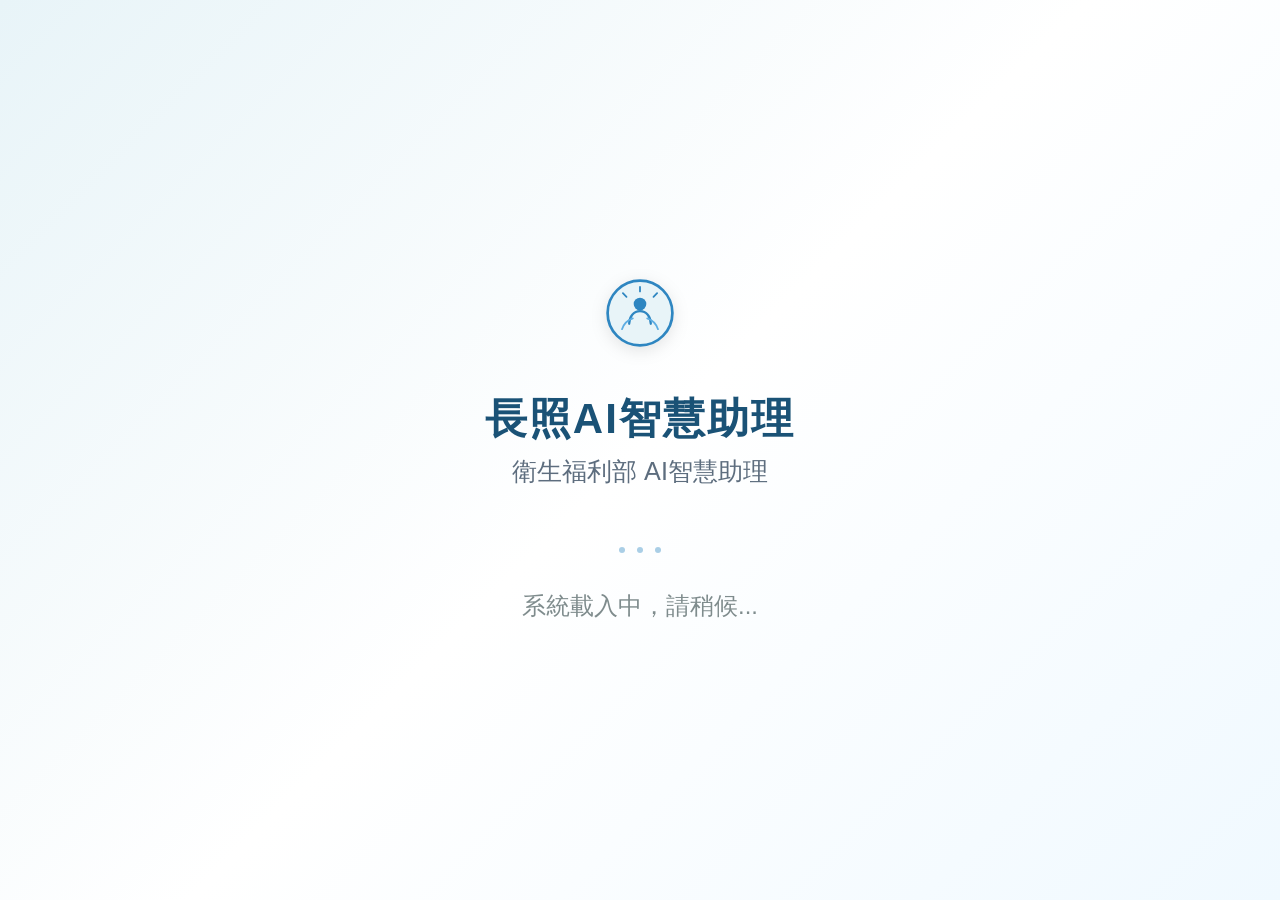
<file: loading-preview.html>
<!DOCTYPE html>
<html lang="zh-TW">
<head>
    <title>WebChat</title>
    <meta http-equiv="Content-Type" content="text/html; charset=UTF-8" />
    <meta name="viewport" content="width=device-width, initial-scale=1, user-scalable=0" />

    <!-- 原本的 CSS（從 HAR 提取） -->
    <link rel="stylesheet" type="text/css" href="./lib/Bootstrap/css/bootstrap.css" />
    <link rel="stylesheet" type="text/css" href="./styles/WebChat.css" />
    <link rel="stylesheet" type="text/css" href="./styles/Contact.css" />

    <!-- ★ 新增：Loading 樣式（獨立檔案，不改既有程式） -->
    <link rel="stylesheet" type="text/css" href="./styles/Loading.css" />
</head>

<body id="AI3-WebChat" class="I18Content">
    <div id="disConnectOverlay"></div>

    <!-- 原本就存在的 #loading（內容不動） -->
    <div id="loading">
        <div>
            <img src="./image/loading.gif">
            <br>
            <span> Loading... </span>
        </div>
    </div>

    <!-- 原本的頁面結構 -->
    <div id="LeftZone">
        <div id="left-header" class="navbar container flexAlignCenter bg-color" draggable="true">
            <div class="col-xs-8 col-md-9 flexAlignCenter" id="header-info-div" style="padding-right:0">
                <div id="logo" class="chat-logo" style="display: none;">
                    <img id="logoImage" alt="logo" src="./image/logo.png">
                </div>
                <h1 class="navbar-brand font-color"><span id="nvbarTitle">長照AI智慧助理</span></h1>
            </div>
            <div class="flexAlignCenter" id="header-btn-div">
                <div id="ExitButton" tabindex="0" title="關閉" class="leave-chat icon-color"></div>
            </div>
        </div>

        <div id="ChatZone-Container">
            <div id="ChatZone">
                <!-- HeyGen 虛擬人區域 -->
                <div id="LeftZone-HeyGen-Half" class="heygen-zone heygen-half-mode" style="display:flex; justify-content:center; align-items:center; background:#1a1a2e; min-height:300px;">
                    <div style="text-align:center; color:#fff;">
                        <div style="width:120px; height:120px; border-radius:50%; background:radial-gradient(circle,#5dade2,#2e86c1); margin:0 auto 1rem; display:flex; justify-content:center; align-items:center; font-size:3rem; animation: avatarPulse 2s infinite ease-in-out;">���</div>
                        <p style="color:#aed6f1;">虛擬人已連線</p>
                    </div>
                </div>
                <div id="MessageList" style="min-height: 200px; padding: 16px;">
                    <div class="message" style="background:#f0f0f0; border-radius:12px; padding:12px; margin:8px 0; max-width:80%;">
                        您好！我是長照AI智慧助理，請問有什麼可以幫您的嗎？
                    </div>
                </div>
            </div>
        </div>

        <div id="EditorZone" class="EditorZone bg-color" style="padding:8px;">
            <textarea id="Editor" type="text" placeholder="請輸入訊息..." style="width:100%; border:1px solid #ddd; border-radius:8px; padding:8px; resize:none; height:40px;"></textarea>
        </div>
    </div>

    <!-- ★ 新增：Loading.js（獨立檔案，替換 #loading 內容） -->
    <script src="./lib/jquery.min.js"></script>
    <script src="./common/Loading.js"></script>

    <!-- 模擬原本 WebChat.js 初始化完成後移除 loading -->
    <script>
        // 模擬虛擬人載入完成（實際環境由 WebChat.js 呼叫 $("#loading").remove()）
        setTimeout(function () {
            var $loading = $("#loading");
            $loading.addClass("fade-out");
            setTimeout(function () {
                $loading.remove();
            }, 400);
        }, 8000);
    </script>

    <style>
        @keyframes avatarPulse {
            0%, 100% { transform: scale(1); }
            50% { transform: scale(1.05); }
        }
    </style>
</body>
</html>
</file>
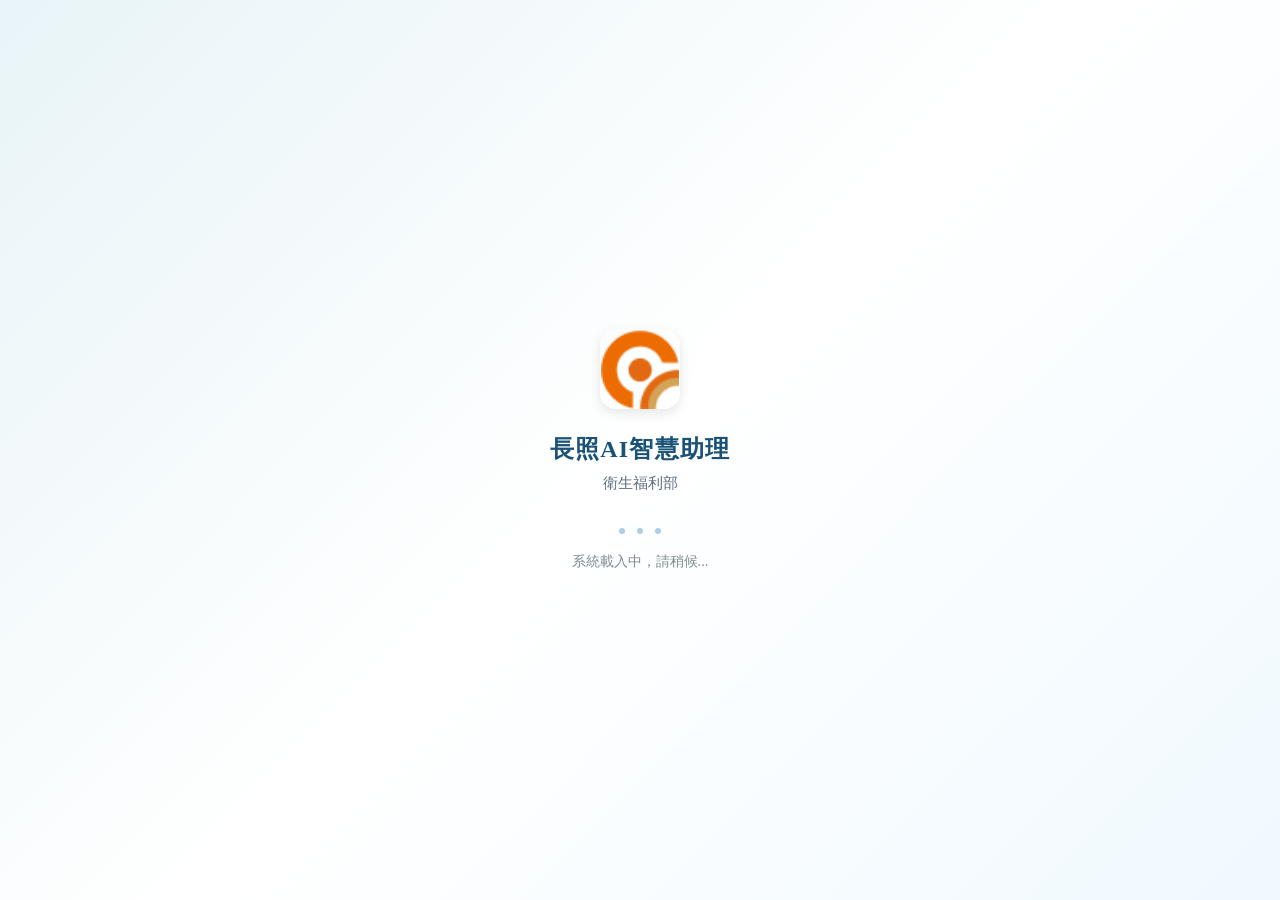
<file: loading-screen-patch.html>
<!--
  載入中招呼畫面 - 用來替換原本 index.html 中的 #loading 區塊

  【修改說明】
  1. 將原本的 <div id="loading"> 區塊替換為以下內容
  2. 將對應的 CSS 樣式加入 <head> 的 <style> 區段

  原本的程式碼 (刪除):
  ─────────────────────────────
  <div id="loading">
      <div>
          <img src="./image/loading.gif">
          <br>
          <span> Loading... </span>
      </div>
  </div>
  ─────────────────────────────
-->

<!-- ============ 步驟 1: 替換 HTML (放在 <body> 最前面，disConnectOverlay 之後) ============ -->

<div id="loading">
    <div class="loading-content">
        <div class="loading-logo">
            <img id="loadingLogoImage" src="./image/logo.png" alt="長照AI助理" onerror="this.style.display='none'">
        </div>
        <h2 class="loading-title">長照AI智慧助理</h2>
        <p class="loading-subtitle">衛生福利部</p>
        <div class="loading-spinner">
            <div class="spinner-dot"></div>
            <div class="spinner-dot"></div>
            <div class="spinner-dot"></div>
        </div>
        <p class="loading-text">系統載入中，請稍候...</p>
    </div>
</div>


<!-- ============ 步驟 2: 將以下 CSS 加入 <head> 的 <style> 區段 (取代原本的 #loading 樣式) ============ -->

<style>
/* ─── 載入招呼畫面 ─── */
#loading {
    display: flex;
    justify-content: center;
    align-items: center;
    width: 100%;
    height: 100%;
    z-index: 9999;
    position: absolute;
    top: 0;
    left: 0;
    background: linear-gradient(135deg, #e8f4f8 0%, #ffffff 50%, #f0f9ff 100%);
    animation: loadingFadeIn 0.3s ease-out;
}

@keyframes loadingFadeIn {
    from { opacity: 0; }
    to { opacity: 1; }
}

#loading .loading-content {
    text-align: center;
    padding: 2rem;
}

#loading .loading-logo {
    margin-bottom: 1.5rem;
}

#loading .loading-logo img {
    width: 80px;
    height: 80px;
    object-fit: contain;
    border-radius: 16px;
    box-shadow: 0 4px 12px rgba(0, 0, 0, 0.1);
}

#loading .loading-title {
    font-size: 1.5rem;
    font-weight: 700;
    color: #1a5276;
    margin: 0 0 0.5rem 0;
    letter-spacing: 0.05em;
}

#loading .loading-subtitle {
    font-size: 0.95rem;
    color: #5d6d7e;
    margin: 0 0 2rem 0;
}

#loading .loading-spinner {
    display: flex;
    justify-content: center;
    gap: 8px;
    margin-bottom: 1rem;
}

#loading .spinner-dot {
    width: 10px;
    height: 10px;
    border-radius: 50%;
    background-color: #2e86c1;
    animation: dotBounce 1.4s infinite ease-in-out both;
}

#loading .spinner-dot:nth-child(1) {
    animation-delay: -0.32s;
}

#loading .spinner-dot:nth-child(2) {
    animation-delay: -0.16s;
}

#loading .spinner-dot:nth-child(3) {
    animation-delay: 0s;
}

@keyframes dotBounce {
    0%, 80%, 100% {
        transform: scale(0.6);
        opacity: 0.4;
    }
    40% {
        transform: scale(1);
        opacity: 1;
    }
}

#loading .loading-text {
    font-size: 0.9rem;
    color: #7f8c8d;
    margin: 0;
}

/* 載入畫面淡出動畫（由 JS 觸發） */
#loading.fade-out {
    animation: loadingFadeOut 0.4s ease-in forwards;
}

@keyframes loadingFadeOut {
    from { opacity: 1; }
    to { opacity: 0; }
}
</style>


<!-- ============ 步驟 3 (可選): 改善移除 loading 的方式，加入淡出效果 ============ -->
<!--
  在原本呼叫 $("#loading").remove() 的地方，改為：

  var $loading = $("#loading");
  $loading.addClass("fade-out");
  setTimeout(function() { $loading.remove(); }, 400);

  這樣載入完成時會有平滑的淡出效果，而非突然消失。
-->
</file>
<file: styles/WebChat.css>
﻿* {
    box-sizing: border-box;
    -moz-box-sizing: border-box;
}

[unselectable="on"] {
    user-select: none;
    -moz-user-select: none;
    -ms-user-select: none;
    -webkit-user-select: none;
}

[contenteditable="true"]:empty:before {
    content: attr(placeholder);
    color: #999999;
    /* For Firefox */
    display: block;
}

[contenteditable="true"]:focus:before {
    content: "";
}

html {
    width: 100%;
    height: 100%;
    font-size: 1.75rem;
    line-height: 18px;
}

body {
    font-family: "Microsoft JhengHei", "微軟正黑體", sans-serif !important;
    overflow: hidden;
    background-color: #fff;
    width: 100%;
    height: 100%;
    margin: 0px;
}

.Link {
    color: #808080;
    text-decoration: none;
    font-family: 微軟正黑體, 微軟雅黑;
}

.Link[href] {
    color: #2080e0;
}

label[action] {
    color: #2080e0;
    cursor: pointer;
    text-decoration: underline;
    display: initial;
}

.link-text {
    color: #23527c;
}

ol {
    padding: 0px;
}

li span {
    margin-left: 15px;
}

area {
    outline: none;
}

button {
    outline: none;
    padding: 0px;
}

#TopZone {
    position: absolute;
    left: 0px;
    width: 100%;
    top: 0px;
    height: 40px;
    background-color: #ffffff;
}

.container {
    width: auto !important;
}

#LeftZone {
    position: absolute;
    left: 0px;
    right: 0px;
    top: 0px;
    bottom: 0px;
    /* background-color	: #FFFFFF; */
}
#RightZone {
    position: absolute;
    width: 335px;
    top: 0px;
    bottom: 0px;
    right: 0px;
}

#icn_balloon {
    background: url([data-uri]) no-repeat 0 6px;
    display: inline-block;
    height: 100%;
    width: 33px;
    margin: 0 8px 0 10px;
    position: absolute;
}

#Title {
    background-repeat: no-repeat;
    background-position: 0px 11px;
    color: #000000;
    font-family: 微軟正黑體;
    font-size: 0.857142rem;
    font-weight: bold;
    height: 40px;
    line-height: 40px;
    position: absolute;
    left: 50px;
}

.TopButtonZone {
    position: absolute;
    height: 23px;
    right: 16px;
    top: 8px;
}

.TopButton {
    border: 2px solid #009d42;
    border-radius: 12px;
    height: 23px;
    min-width: 23px;
    line-height: 19px;
    color: #009d42;
    text-align: center;
    font-weight: bold;
    font-family: Verdana;
    margin-left: 10px;
    cursor: default;
    float: right;
}

.TopButton:hover {
    background-color: #009d42;
    color: #ffffff;
}

#header-btn-div {
    padding-left: 0;
    padding-right: 0;
    justify-content: flex-end;
    position: absolute;
    right: 0px;
}

#header-user-avatar {
    cursor: pointer;
    width: 28px;
    height: 28px;
    border-radius: 50%;
    display: none;
}

#HintZone {
    background-color: #e0e0e0;
    padding: 16px 50px 16px 16px;
}

#HintClose {
    position: absolute;
    top: 16px;
    right: 16px;
    width: 16px;
    height: 16px;
    font-family: Arial;
    font-size: 1rem;
    line-height: 16px;
    cursor: default;
}

#HintClose:hover {
    color: #89cb23;
}

#ChatZone {
    position: absolute;
    width: 100%;
    top: 40px;
    bottom: 0px;
}

#MessageList {
    background-color: white;
    /*	border-bottom		: 1px solid #DCDEE4; */
    position: absolute;
    top: 301px;
    z-index: 2;
    bottom: 50px;
    border-radius: 15px 15px 0px 0px;
    border-top: 30px solid #ffffff;
    width: 100%;
    overflow: auto;
    overflow-x: hidden;
    padding: 6px 10px;
    -webkit-overflow-scrolling: touch;
}

/* 可拖曳調整 bar */
#ResizeBar {
    position: absolute;
    top: 302px;
    left: 0;
    right: 0;
    height: 10px;
    cursor: ns-resize;
    z-index: 1000;
    display: flex;
    justify-content: center;
    align-items: center;
    /* 增加觸摸區域 */
    padding: 5px 0;
    cursor: grab;
}

.resize-handle {
    width: 40px;
    height: 4px;
    background-color: #ccc;
    border-radius: 2px;
    transition: background-color 0.2s ease;
    /* 添加陰影效果 */
    box-shadow: 0 1px 3px rgba(0,0,0,0.2);
}

#ResizeBar:active .resize-handle,
#ResizeBar.dragging .resize-handle {
    background-color: #666;
}

/* 拖曳時防止文字選取 */
.user-select-none {
    user-select: none;
    -moz-user-select: none;
    -webkit-user-select: none;
    -ms-user-select: none;
}

/* 隱藏 video 控制條 */
#heygen-video {
    /* 強制隱藏所有瀏覽器原生控制條 */
    -webkit-appearance: none;
    -moz-appearance: none;
    appearance: none;
}

#heygen-video::-webkit-media-controls {
    display: none !important;
}

#heygen-video::-webkit-media-controls-panel {
    display: none !important;
}

#heygen-video::-webkit-media-controls-play-button {
    display: none !important;
}

#heygen-video::-webkit-media-controls-start-playback-button {
    display: none !important;
}

#heygen-video::-webkit-media-controls-timeline {
    display: none !important;
}

#heygen-video::-webkit-media-controls-current-time-display {
    display: none !important;
}

#heygen-video::-webkit-media-controls-time-remaining-display {
    display: none !important;
}

#heygen-video::-webkit-media-controls-mute-button {
    display: none !important;
}

#heygen-video::-webkit-media-controls-volume-slider {
    display: none !important;
}

#heygen-video::-webkit-media-controls-fullscreen-button {
    display: none !important;
}

#heygen-video::-webkit-media-controls-toggle-closed-captions-button {
    display: none !important;
}

/* Firefox 控制條隱藏 */
#heygen-video::-moz-media-controls {
    display: none !important;
}



/* 監聽狀態的脈衝動畫 */
@keyframes pulse-listening {
    0% { 
        background: rgba(76, 175, 80, 0.8);
        transform: scale(1);
    }
    50% { 
        background: rgba(76, 175, 80, 1);
        transform: scale(1.05);
    }
    100% { 
        background: rgba(76, 175, 80, 0.8);
        transform: scale(1);
    }
}

/* HeyGen 容器樣式 */
#LeftZone-HeyGen-Full {
    position: absolute;
    top: 45px;
    left: 0;
    bottom: 0;
    left: 0;
    width: 100%;
    z-index: 10;
    background: #f5f5f5;
}
/* HeyGen 容器樣式 */
#LeftZone-HeyGen-Half {
    position: relative;
    width: 100%;
    height: 70%;
    z-index: 1;
}

#ChatZone-Container {
    position: absolute;
    top: 0;
    bottom: 0;
    left: 0;
    right: 0;
    margin: 0px 16px 16px 16px;
}

#Editor {
    height: 100%;
    width: 100%;
    flex: auto;
    display: inline-block;
    outline: none;
    text-indent: 5px;
    padding: 16px 0px 16px 16px ;
    border: none;
    resize: none;   
    border-radius: inherit; 
}

.EditorZone {
    position: absolute;
    width: 100%;
    height: 125px;
    bottom: 0px;
    z-index: 2;
    display: flex;
    justify-content: space-around;
    align-items: center;
    border-radius: 0px 0px 8px 8px;
}
#disConnectOverlay {
    display: none;
    position: absolute;
    width: 100%;
    height: 100%;
    bottom: 0px;
    background: rgba(255, 255, 255, 0.5);
    z-index: 1100; 
}

.LeftButtonZone {
    position: absolute;
}

.RightButtonZone {
    position: absolute;
    right: 0px;
}

.LeftButtonZone>div {
    float: left;
    margin-left: 10px;
}

.RightButtonZone>div {
    float: right;
    margin-right: 10px;
}

.Button {
    border: 0px solid #cfcfcf;
    background-image: linear-gradient(top, #fdfdfd, #e2e2e2);
    background-image: -ms-linear-gradient(top, #fdfdfd, #e2e2e2);
    background-image: -moz-linear-gradient(top, #fdfdfd, #e2e2e2);
    background-image: -webkit-linear-gradient(top, #fdfdfd, #e2e2e2);
    height: 28px;
    line-height: 26px;
    border-radius: 3px;
    text-align: center;
    vertical-align: top;
    cursor: default;
    padding-right: 27px;
    display: inline-block;
}

.IconButton {
    display: inline-block;
    height: 22px;
    width: 22px;
    margin-top: 0px;
    vertical-align: middle;
    cursor: pointer;
    -webkit-mask-size: cover;
    margin-left: 0px;
}

.IconButton>div {
    width: 100%;
    height: 100%;
    background-repeat: no-repeat;
    background-position: center center;
}

.ButtonDisabled>div {
    opacity: 0.5;
}

.button-col {
    display: flex;
    flex-direction: column;
    height: 100%;
    justify-content: end;
    padding: 0px 16px 16px 0px;
    gap: 10px;
  }
.SendButtonDisabled {
    background: #cacaca !important;
    border: 2px solid #cacaca !important;
    cursor: default !important;
}

#SendButton {
    /* margin-left: 5px; */
}

.Button:hover {
    background-image: linear-gradient(top, #f9f9f9, #eeeeee);
    background-image: -ms-linear-gradient(top, #f9f9f9, #eeeeee);
    background-image: -moz-linear-gradient(top, #f9f9f9, #eeeeee);
    background-image: -webkit-linear-gradient(top, #f9f9f9, #eeeeee);
    cursor: pointer;
}

.Button:active {
    background-image: linear-gradient(top, #e2e2e2, #fdfdfd);
    background-image: -ms-linear-gradient(top, #e2e2e2, #fdfdfd);
    background-image: -moz-linear-gradient(top, #e2e2e2, #fdfdfd);
    background-image: -webkit-linear-gradient(top, #e2e2e2, #fdfdfd);
}

.ButtonDisabled {
    background-image: none !important;
    cursor: default !important;
    display: none !important;
}

.ChatSystemMessage {
    width: 100%;
    text-align: center;
    color: #999999;
    margin: 5px 0px;
    font-size: 0.4642857rem;
    word-break: break-all;
}

/*-- Chat AD Message --*/

.ActivityMessage {
    text-align: center;
    margin: 5px auto;
    background-color: #fff4e8;
    border: 1px solid #ffd0c0;
    border-radius: 6px;
    padding: 6px;
}

.ActivityMessage img {
    width: 100%;
    border: 1px solid #ffe8d8;
}

.TextActivityMessage {
    width: 100%;
    margin: 0px auto;
    text-align: center;
}

.TextActivityMessage img {
    width: 100%;
}

.ActivityMessage div,
.TextActivityMessage div {
    text-align: center;
}

.Advertisement {
    width: 100%;
    margin: 0px auto;
    text-align: center;
}

.Advertisement img {
    /* max-height: calc(100vh - 75vh); */
    max-width: 95%;
}

.Advertisement div {
    text-align: center;
}

/*-- Normal Chat Message --*/

.ChatMessage {
    position: relative;
    width: 100%;
    display: inline-block;
    margin: 15px 0px;
    animation: appendMessage 0.5s alternate;
}

.ChatMessageLeft {
    padding-left: 0px;
    display: grid;
    gap: 6px;
    width: fit-content;
}

.ChatMessageRight {
    display: flex;
    flex-direction: row-reverse;
    gap: 6px;
    padding: 0px 0px 0px 15px;
    text-align: right;
}

.ChatMessageContent {
    text-align: left;
}

.ChatMessageAvatar {
    display: none;
    background-color: #ffffff;
    position: absolute;
    top: 0px;
    width: 42px;
    height: 42px;
    border: 1px solid #d0d0d0;
    border-radius: 21px;
    background-repeat: no-repeat;
    background-position: center center;
}

/*大頭貼*/
.ChatMessageAvatar img {
    width: 42px;
    height: 42px;
    background-size: cover;
    border-radius: 60px;
    box-shadow: 0 1px 2px 1px rgba(220, 220, 220, 1);
}

.ChatMessageLeft .ChatMessageAvatar {
    left: 0px;
}

.ChatMessageRight .ChatMessageAvatar {
    right: 0px;
}

.ChatMessageAvatarRobot {
    background-image: url(../image/qbichat.gif);
    background-size: contain;
}

/*-- ChatMessageContent --*/

.Inputing {
    display: flex !important;
    justify-content: flex-start;
    align-items: center;
}
.StatusMessage {
    color: #4a4a4a; /* 偏深灰色 */
    overflow: hidden;
    font-weight: bold;
    position: relative;
    width: 100%;
    display: inline-block;
    margin: 5px 0px;
    left: 15px;
    bottom: -15px;
    letter-spacing: 1px;
}
.StatusMessage span {
    display: inline-block;
    animation: shine 0.9s infinite;
    color: #4a4a4a;
    font-weight: bold;
}

@keyframes shine {
    0%, 100% {
        color: #4a4a4a;
        text-shadow: none;
    }
    50% {
        color: #bdbdbd;
        text-shadow: 0 0 8px rgba(255, 255, 255, 0.6);
    }
}




.wave span {
    display: inline-block;
    font-size: 1em;
    font-family: "Apple Color Emoji", "Segoe UI Emoji", "Noto Color Emoji", sans-serif;
}

.wave .wave-content {
    animation: wave 1s ease-in-out infinite;
    animation-delay: calc(0.1s * var(--wave-item));
}

@keyframes wave {
    0% {
        transform: translateY(0);
    }

    20% {
        transform: translateY(-10px);
    }

    50%,
    100% {
        transform: translateY(8px);
    }
}

.ChatMessageContent {
    border-radius: 6px;
    display: inline-block;
}

.ChatMessageLeft .ChatMessageContent {
    border-radius: 0 10px 10px 10px;
    box-shadow: 0 0 4px 0 rgba(0, 0, 0, 0.25);
    border: 1px solid #f1f0f0;
    background-color: #f1f0f0;
}

.ChatMessageLeft .ChatMessageContent:hover {
    border: 1px solid #ececec;
    background-color: #ececec;
}

.ChatMessageRight .ChatMessageContent {
    border-radius: 10px 0 10px 10px;
    box-shadow: 0 0 4px 0 rgba(0, 0, 0, 0.35);
    border: 1px solid #67d5ff;
    background-color: #67d5ff;
    vertical-align: top;
}

.ChatMessageRight .ChatMessageContent:hover {
    border-radius: 10px 0 10px 10px;
    box-shadow: 0 0 4px 0 rgba(0, 0, 0, 0.35);
    border: 1px solid #7ddbff;
    background-color: #7ddbff;
    vertical-align: top;
}

/*-- ChatMessageTextContent --*/

.ChatMessageTextContent {
    padding: 5px;
    min-width: 20px;
    margin-top: 5px;
    text-align: left;
    word-wrap: break-word;
}

.ChatMessageTextContent a {
    word-wrap: break-word;
    cursor: pointer;
    word-break: break-all;
}

/*20160706 表情符號*/
.ChatMessageTextContent .emoji {
    max-width: 24px;
    max-height: 24px;
}

.ChatMessageIcon {
    display: none;
}

.ChatMessageFailed .ChatMessageIcon {
    background-image: url(../image/MessageSendFailed.png);
    display: inline-block;
    width: 16px;
    height: 16px;
    vertical-align: top;
    margin: 13px 6px 6px 0px;
    cursor: pointer;
}

.gptMessage {
    display: flex;
    flex-direction: column;
    width: 100%;
}

.ChatMessageTime {
    color: black;
    font-family: Verdana, Arial;
    font-size: 0.428571rem;
    padding-top: 2px;
}
.ChatMessageRight .ChatMessageTime {
    display: flex;
    align-items: end;
}

.ChatMessageGptSatisBar {
    display: flex;
    flex-direction: row-reverse;
    grid-area: 2 / 1;
    padding: 0 5px;
    gap: 10px;
}

.ChatMessageGptSatisDislike {
    background-image: url(../image/01/ChatMessageGptSatisDislike.svg);
    float: right;
}

.ChatMessageGptSatisOK {
    background-image: url(../image/01/ChatMessageGptSatisOK.svg);
    float: right;
}

.ChatMessageGptSatisLike {
    background-image: url(../image/01/ChatMessageGptSatisLike.svg);
    float: right;
}

.clicked {
    font-size: 0.628571rem;
}

.ChatMessageGptSatisDislike_clicked {
    background-image: url(../image/01/ChatMessageGptSatisDislike_clicked.svg);
    float: right;
}

.ChatMessageGptSatisOK_clicked {
    background-image: url(../image/01/ChatMessageGptSatisOK_clicked.svg);
    float: right;
}

.ChatMessageGptSatisLike_clicked {
    background-image: url(../image/01/ChatMessageGptSatisLike_clicked.svg);
    float: right;
}

.ChatMessageLink {
    color: #0050a0;
    cursor: pointer;
    text-decoration: underline;
}

/*-- ChatMessageFileContent --*/

.ChatMessageFileContent {
    width: 260px;
    line-height: 20px;
}

.ChatMessageFileContentTop {
    border-bottom: 1px solid #d3d3d3;
    position: relative;
    padding: 6px 6px 4px 50px;
}

.ChatMessageFileContentBottom {
    padding: 3px 10px;
    text-align: right;
}

.ChatMessageFileContentIcon {
    position: absolute;
    width: 32px;
    height: 32px;
    left: 10px;
    top: 9px;
    background-image: url(../image/FileTypeUnknown.png);
}

.ChatMessageFileContentIconExcel {
    background-image: url(../image/FileTypeExcel.png);
}

.ChatMessageFileContentIconExe {
    background-image: url(../image/FileTypeExe.png);
}

.ChatMessageFileContentIconImage {
    background-image: url(../image/FileTypeImage.png);
}

.ChatMessageFileContentIconPpt {
    background-image: url(../image/FileTypePpt.png);
}

.ChatMessageFileContentIconText {
    background-image: url(../image/FileTypeText.png);
}

.ChatMessageFileContentIconWord {
    background-image: url(../image/FileTypeWord.png);
}

.ChatMessageFileContentIconZip {
    background-image: url(../image/FileTypeZip.png);
}

.ChatMessageFileContentName {
    white-space: nowrap;
    overflow: hidden;
    text-overflow: ellipsis;
}

.ChatMessageFileContentInfo {
    color: #808080;
}

.ChatMessageFileContentStatus {
    padding-left: 16px;
}

/*-- ChatMessageImageContent --*/

.ChatMessageImageContent {
    line-height: 0px;
}

.ChatMessageImageContent img {
    border: 1px solid #eeeeee;
    max-width: 300px;
    border-radius: 10px;
    width: 100%;
}

.ChatMessageImageContentMask {
    width: 100%;
    height: 100%;
}

/*-- ChatMessageStickerContent --*/

.ChatMessageStickerContent {
    padding: 6px;
    line-height: 0px;
    max-width: 70%;
}

.ChatMessageStickerContent img {
    max-width: 80px;
    max-height: 80px;
}

.ChatMessageStickerContentMask {
    width: 100%;
    height: 100%;
}

/* for jQuery UI */

.ui-button {
    outline: none;
}

/* for dialogs */

.DialogContent {
    font-size: 0.5rem;
}

.DialogInfo {
    padding-bottom: 10px;
}

/*Ext Web*/
#ifExtWeb {
    width: 100%;
    height: 100%;
    border: 0px;
}

/*Ext P4 Web Page*/
#dvP4Page {
    background-color: white;
    display: none;
    top: 15%;
    bottom: 0px;
    right: 0px;
    margin: 2px;
    /* margin: 0px 0px 0px 0px; */
    padding: 2px;
    position: absolute;
    z-index: 1000;
    -webkit-box-shadow: 0 3px 9px rgba(0, 0, 0, 0.5);
    box-shadow: 0 3px 9px rgba(0, 0, 0, 0.5);
    border: 1px solid rgba(0, 0, 0, 0.2);
    border-radius: 1rem;
    width: 100%;
}

#ifP4Url {
    border: 0px;
    display: block;
    width: 100%;
    height: 92%;
    /*
    width: 98%;
    height: 95%;
    -webkit-transform: scale(0.25);
    */
    -webkit-transform-origin: 0 0;
    margin: 0 auto;
    border-radius: 1rem;
    margin-top: 1.7rem
}

#btnP4PageClose {
    color: black;
    cursor: pointer;
    width: 15px;
    height: 20px;
    top: 0.3rem;
    position: absolute;
    right: 1.5rem;
}

#btnP4PageClose img {
    width: 1rem;
}

#btnP4PageZoomIn {
    color: black;
    cursor: pointer;
    width: 15px;
    height: 20px;
    top: 0.5rem;
    position: absolute;
    right: 3rem;
}

#btnP4PageMinimum {
    color: black;
    cursor: pointer;
    width: 15px;
    height: 20px;
    top: 0.5rem;
    position: absolute;
    right: 3rem;
}

#btnP4PageZoomIn img {
    width: 1rem;
}

#btnP4PageMinimum img {
    width: 1rem;
}

/*bootstrap*/
.navbar {
    min-height: 40px !important;
    margin-bottom: 0px !important;
    height: 45px;
}

.navbar-brand {
    height: 40px !important;
    padding: 6px 5px !important;
    text-overflow: ellipsis;
    overflow: hidden;
    white-space: nowrap;
    /* width: 98%;
  max-width: 200px; */
}

.navbar-toggle {
    padding: 4px 7px !important;
}

@media (min-width: 800px) {
    .navbar-nav>li>a {
        padding-top: 10px !important;
        padding-bottom: 10px !important;
    }
}

@media (min-width: 768px) {
    .navbar-brand {
        margin-left: 5px !important;
        text-overflow: ellipsis;
        overflow: hidden;
        white-space: nowrap;
    }
}

.service_con_box {
    background-color: #f0f0f0;
    padding-top: 20px;
    padding-bottom: 10px;
    width: 100%;
}

.service_con_box {
    background-color: #f0f0f0;
    padding-top: 5px;
    padding-bottom: 5px;
    width: 100%;
}

.service_con_box02 {
    padding-top: 10px;
    padding-left: 30px !important;
    padding-right: 30px !important;
    padding-bottom: 10px;
    width: 100%;
}

.col-md-6 {
    width: 100% !important;
    height: 100% !important;
}

.service_list02 p {
    margin: 0px !important;
}

.step_box {
    width: 100%;
    margin-top: 5px;
    margin-bottom: 5px;
}

.step_line {
    width: 85%;
    margin-left: auto;
    margin-right: auto;
    bottom: 20px;
    height: 9px;
    border: 1px solid #e1e1e1;
    background-color: #ffffff;
}

.step_font_up_box {
    width: 85%;
    margin-left: auto;
    margin-right: auto;
}

/* joanne 2017-11-17 服請狀態*/
.step_font02 {
    width: auto;
    position: relative;
    float: left;
    margin-bottom: 15px;
    margin-top: 10px;
    left: 14%;
}

/* joanne 2017-11-17 服請狀態*/
.step_font04 {
    width: auto;
    position: relative;
    float: left;
    margin-bottom: 15px;
    margin-top: 10px;
    left: 36%;
}

/* joanne 2017-11-17 服請狀態*/
.step_font06 {
    width: auto;
    position: relative;
    float: right;
    margin-top: 10px;
    right: -9px;
}

.step_font_down_box {
    width: 85%;
    margin-left: auto;
    margin-right: auto;
}

/* joanne 2017-11-17 服請狀態*/
.step_font01 {
    width: auto;
    position: relative;
    float: left;
    margin-top: 5px;
    left: -13px;
}

/* joanne 2017-11-17 服請狀態*/
.step_font03 {
    width: auto;
    position: relative;
    float: left;
    margin-top: 5px;
    left: 18%;
}

/* joanne 2017-11-17 服請狀態*/
.step_font05 {
    width: auto;
    position: relative;
    float: left;
    margin-top: 5px;
    left: 37%;
}

.step_circle {
    width: 23px;
    height: 23px;
    border-radius: 60px;
    background-color: #ffffff;
    background-repeat: no-repeat;
    border: 3px solid #c5c5c5;
    top: -8px;
    position: relative;
    float: left;
}

/* joanne 2017-11-17 服請狀態*/
.step_circle01 {
    left: -2px;
}

.step_circle02 {
    left: 9%;
}

.step_circle03 {
    left: 19%;
}

.step_circle04 {
    left: 30%;
}

.step_circle05 {
    left: 41%;
}

.step_circle06 {
    float: right !important;
}

.step_line .active {
    background-color: #ec6941 !important;
    border: none !important;
}

.chat_pop_btn {
    right: 10px;
    bottom: 53px;
    width: 60px;
    height: 60px;
    background-color: #eacd3dcf;
    border-radius: 60px;
    position: absolute;
    cursor: pointer;
}

.chat_icon {
    width: 45px;
    height: 40px;
    margin-left: 9px;
    margin-top: 10px;
    display: inline-block;
    background-image: url(../image/IVR.png);
}

.closepannel {
    width: 20px;
    height: 20px;
    display: inline-block;
    background-color: #ffffff;
    float: right;
    cursor: pointer;
    z-index: 1000;
    background-size: contain;
}

.Satisfypannel {
    width: 14px;
    height: 14px;
    display: inline-block;
    float: right;
    background-repeat: no-repeat;
    cursor: pointer;
    z-index: 1000;
    background-size: contain;
}

.prev {
    display: inline-block;
    float: left;
    font-size: 0.642857rem;
    cursor: pointer;
}

.GenerateText{
    color:rgb(234, 107, 102);
    font-size: small;
}

.gPTWordingDiv{
    display: inline-block;
    width:100%;
}

.messagetitle{
    color:rgb(0, 99, 176);
}
.sourceBox{
    padding-top: 10px;
}

/* joanne 2018-01-09 swiper */
.swiper {
    /* max-width: 600px; */
    width: 100%;
    display: inherit;
}

.listSlide {
    border: 1px solid #d1d1d1 !important;
    border-radius: 10px;
    min-width: 47% !important;
    width: 240px !important;
}

.GptRelated {
    border: rgb(185, 205, 229) solid;
    background-color: rgb(255, 255, 255);
    color: rgb(35, 82, 124);
    border-radius: 8px;
    padding: 5px;
    text-align: left;
    word-wrap: break-word;
    display: inline-block;
    margin: 5px;
    cursor: pointer;
    border-width: thin;
    transition: background-color 0.1s;
}

.GptRelated:hover {
    background-color: rgb(187, 218, 255);
    -webkit-transition: background-color 100ms linear;
    -ms-transition: background-color 100ms linear;
    transition: background-color 100ms linear;
}

.swiper_ul {
    list-style: none;
    text-align: center;
    display: block;
    padding: 0px;
    margin: 0;
    border-top: 1px solid #d1d1d1;
}

.swiper_ul>.swiper_li:last-child {
    padding-bottom: 8px;
}

.swiper_ul>.swiper_li {
    background-color: #fff;
    display: block;
    height: auto;
    overflow: visible;
    padding: 7px;
    margin: 0;
    color: #365899;
    white-space: nowrap;
    overflow: hidden;
    text-overflow: ellipsis;
}

.swiper_ul>.swiper_li:last-child {
    border-radius: 0px 0px 10px 10px;
}

.swiper_ul>.swiper_li:hover {
    background-color: #d1d1d1;
    color: #365899;
    cursor: pointer;
}

.swiper_img {
    position: relative;
    min-height: 80px;
}

.swiper_img img {
    width: 100%;
    border-radius: 3px;
    height: auto;
    display: block;
    border-radius: 10px 10px 0px 0px;
}

.swiper_title {
    height: auto;
    position: relative;
    padding: 2px 8px 5px 8px;
    word-break: break-word;
}

.swiper-button-next {
    background-repeat: no-repeat;
    background-size: 100% auto;
    background-position: center;
}

.swiper-button-next::after {
    display: none;
}

.swiper-button-prev {
    background-repeat: no-repeat;
    background-size: 100% auto;
    background-position: center;
}

.swiper-button-prev::after {
    display: none;
}

.swiper-button-disabled {
    display: none;
}

.richMenuButton {
    display: inline-block;
    text-align: center;
    position: absolute;
    padding: 8px;
    border: none;
    width: 100%;
    cursor: pointer;
    left: 0;
    z-index: -1;
}

.richMenuButton.menu-open:after {
    position: absolute;
    top: 50%;
    margin-left: 0.3rem;
    margin-top: -0.42rem;
    content: "";
    display: inline-block;
    width: 0;
    height: 0;
    border: 0.3rem solid transparent;
    /* 修復 RichMenu 收合鍵樣式不一致問題 */
    border-bottom-color: inherit;
}

.richMenuButton.menu-close:after {
    position: absolute;
    top: 50%;
    margin-left: 0.3rem;
    margin-top: -0.12rem;
    content: "";
    display: inline-block;
    width: 0;
    height: 0;
    border: 0.3rem solid transparent;
    /* 修復 RichMenu 收合鍵樣式不一致問題 */
    border-top-color: inherit;
}
.LanguageMenuButton {
    position: absolute;
}

.LanguageMenuButton.menu-close:after {
    position: absolute;
    top: 8px;
    left:23px;
    content: "";
    width: 0;
    height: 0;
    border: 0.16rem solid transparent;
    /* 修復 RichMenu 收合鍵樣式不一致問題 */
    border-top-color: inherit;
}

#RestartChatButton {
    color: white;
    text-align: center;
    padding: 14px;
    cursor: pointer;
}

.RichMenuPannel {
    position: absolute;
    bottom: 45px;
    display: none;
    z-index: 2;
}

.RichMenuZone {
    position: absolute;
    width: 100%;
    height: 50px;
    padding: 5px;
    bottom: 0px;
    z-index: 2;
}

.cardsTitle {
    font-weight: bold;
    padding: 5px 8px;
    word-wrap: break-word;
}

.videoIframe {
    max-width: 300px;
    width: 300px;
    border-radius: 10px;
}

.divCenter {
    display: flex;
    justify-content: center;
    margin: 10px 0;
}

.cardsSlide {
    border: 1px solid #d1d1d1 !important;
    border-radius: 10px;
    width: 240px !important;
}

.cardImage {
    border-radius: 10px 10px 0px 0px;
    height: 160px;
    width: 238px;
}

#webmakecallbtn {
    font-size: 0.8214285rem;
    color: #337ab7;
    cursor: pointer;
}

#webmakecallbtn:active {
    font-size: 0.75rem;
}

.webcallbox {
    background-color: #fcfcfc;
    position: relative;
    z-index: 999;
    height: 50px;
    box-shadow: rgba(206, 206, 206, 1) 2px 2px 10px;
}

.webcallAi3icon {
    position: relative;
    float: left;
    top: 10px;
}

.webcallAi3icon img {
    height: 32px;
}

.webcallagentName {
    display: inline-block;
    margin-top: 13px;
    margin-left: 13px;
    font-size: 0.6428571rem;
    font-weight: bold;
}

.webcallphone {
    background-color: white;
    height: 50px;
    width: 60px;
    float: right;
    margin-right: -15px;
}

.webcallTime {
    display: inline-block;
    margin-left: 13px;
}

.webcallCancelPhone {
    font-size: 0.8571428rem;
    padding-left: 2px;
    padding-top: 4px;
    color: white;
}

/* 留言確認框 */
.leaveMessageBox {
    background-color: white;
    border: 1px solid #f4f4f4;
    border-radius: 5px;
    min-width: 150px;
    max-width: 250px;
}

.MessageBox {
    gap: 0;
    grid-area: 1 / 1;
    padding: 4px;
    box-sizing: border-box;
}

.ChatMessageLeft .NewChatMessageTime {
    display: flex;
    align-items: end;
    grid-area: 1 / 2;
    color: var(--FONT-normal, #000);
    font-family: "SF Pro";
    font-size: 12px;
    font-style: normal;
    font-weight: 400;
    line-height: 15px; /* 125% */
}
.ChatMessageLeft:has(.swiper-wrapper) .NewChatMessageTime {
    grid-area: unset;
    justify-content: end;
    padding-right: 11px;
}
.ChatMessageRight .NewChatMessageTime {
    display: flex;
    align-items: end;
    color: var(--FONT-normal, #000);
    /* Text Font/B5.1_12 */
    font-family: "SF Pro";
    font-size: 12px;
    font-style: normal;
    font-weight: 400;
    line-height: 15px; /* 125% */
}

.leaveMessageBox .wording {
    padding: 12px 10px;
    border-bottom: 1px solid #f4f4f4;
}

.btnzone {
    color: #365899;
}

.btn.true {
    width: 50%;
    float: left;
}

.btn.false {
    width: 50%;
}

.btn.leave {
    width: 100%;
    float: left;
}

#ButtonZone {
    display: none;
    /* display: inline-block; */
    padding-right: 5px;
}

/* p4 */
#close-P4modal-btn {
    color: #000 !important;
    margin-top: -10px !important;
}

#ToolZone {
    background: white;
    z-index: 1;
    position: absolute;
    bottom: 125px;
    width: 100%;
    overflow-y: auto;
    overflow-x: hidden;
    min-height: 38px;
    max-height: 85px;
}

.chat-logo {
    width: 30px;
    height: auto;
}

#reply {
    width: 100%;
    height: 200px;
    color: #727272;
    border-top: 1px solid #9cb4b6;
    position: absolute;
    bottom: 0px;
    padding: 10px 65px 0px 10px;
}

#reply .txt {
    width: 100%;
}

#LoginButton {
    width: 15px;
    height: 20px;
    cursor: pointer;
}

.leave-chat {
    width: 15px;
    height: 20px;
    cursor: pointer;
    background-size: contain;
}

.leave-chat:hover {
    width: 15px;
    height: 20px;
    cursor: pointer;
    background-size: contain;
}

.dropdown-menu .divider {
    height: 1.1px;
    /* IE 使用 1px 會異常*/
    margin: 9px 0;
    overflow: hidden;
}

img.clickImg {
    cursor: pointer;
}

#dropdown-menu {
    animation: fadeIn 1s;
}

@keyframes fadeIn {
    0% {
        opacity: 0;
    }

    100% {
        opacity: 1;
    }
}
#signModalBody .w94{
    width: 94%;
}

#dropdown-menu>li>span {
    position: relative;
    display: block;
    padding: 0px 15px;
    cursor: pointer;
}
[lang="en_us"] #dropdown-menu>li>span {
    padding: 0px 9px;
}

#fontsize-dropdown-menu {
    animation: fadeIn 1s;
}
#fontsize-dropdown-menu>li>span {
    position: relative;
    display: block;
    padding: 0px 15px;
    cursor: pointer;
}
.fontsize-dropdown-menu .divider {
    height: 1.1px;
    /* IE 使用 1px 會異常*/
    margin: 9px 0;
    overflow: hidden;
}

.language-container{
    min-width: 120px;
    left: 20%;
    right: 0px;
}
#language-dropdown-menu {
    animation: fadeIn 1s;
}
#language-dropdown-menu>li>span {
    position: relative;
    display: block;
    padding: 0px 15px;
    cursor: pointer;
}
.language-dropdown-menu .divider {
    height: 1.1px;
    /* IE 使用 1px 會異常*/
    margin: 9px 0;
    overflow: hidden;
}
#fontsize-container {
    display: flex !important;
    align-items: center !important;
}
.flexAlignCenter {
    display: flex !important;
    align-items: center !important;
}

.ChatMessageSenderName {
    font-weight: bold;
}

.Ellipsis {
    text-overflow: ellipsis;
    overflow: hidden;
    white-space: nowrap;
}

.click-word {
    color: #337ab7;
    cursor: pointer;
}

#logoImage {
    width: 30px;
}

@keyframes appendMessage {
    0% {
        bottom: -25px;
        opacity: 0;
    }

    100% {
        bottom: 0px;
        opacity: 1;
    }
}

#loading {
    display: flex;
    justify-content: center;
    align-items: center;
    width: 100%;
    height: 100%;
    z-index: 9999;
    position: absolute;
    background-color: azure;
}

#loading span {
    color: orange;
    font-size: 1.5rem;
    font-weight: bold;
}

/** 功能選單圖示 */
#hamburger-menu {
    width: 20px;
    height: 18px;
    cursor: pointer;
}

/** 字體大小按鈕 */
#fontsize-menu {
    width: 20px;
    height: 16px;
    cursor: pointer;
    background: url(../image/01/fontSizeHelf.svg) no-repeat center center;
    background-size: contain;
}

#fontsize-menu:hover {
    background: url(../image/01/fontSizeHelf-hover.svg) no-repeat center center;
    background-size: contain;
}
/** 多語系按鈕 */
#language-menu {
    width: 21px;
    height: 20px;
    margin-bottom: 0px;
    margin-right:8px ;
    cursor: pointer;
    background-size: contain;
}

#header-btn-div div {
    margin-left: 0.5rem;
}

#ExitButton {
    margin-right: 0.3rem;
    z-index: 1101;
}

#left-header {
    /* margin-left: -15px; */
    padding-left: 0px;
    z-index: 2;
}

#otp-image {
    width: 4rem;
}

#HotTopicList {
    width: 100%;
    height: 100%;
    max-height: 10rem;
}

.divHorizontalCenter {
    display: flex;
    justify-content: center;
}

#openvidubtn {
    font-size: 0.8214285rem;
    color: #337ab7;
    cursor: pointer;
}

.fontsize-btn {
    font-size: 12px;
    display: inline-block;
    padding: 1px;
    padding-left: 2.5px;
    padding-right: 2.5px;
}

.fontsize-btn:hover {
    background-color: rgb(104, 200, 238);
}

.fontsize-active {
    background-color: rgb(104, 200, 238);
}

.card {
    position: relative;
    left: -10px;
    text-align: center;
}

.card-title-helf {
    margin-top: 0px;
    margin-bottom: 0px;
}

.card-title-full {
    display: inline;
    margin-top: 0px;
    margin-bottom: 0px;
}

.fontsize-menu-helf {
    margin-left: 0rem;
}
.language-menu-helf {
    cursor: pointer;
}
.WordBreakAll{
    word-break: break-all;
}

/** 語言選單圖示 */
#flag-icon-en {
    width: 24px;
    height: 24px;
    cursor: pointer;
  }
#flag-icon-tc {
    width: 24px;
    height: 24px;
    cursor: pointer;
}
#flag-icon-sc {
    width: 24px;
    height: 24px;
    cursor: pointer;
}
#flag-icon-jp {
    width: 24px;
    height: 24px;
    cursor: pointer;
}
#fontsize-menu-full {
    cursor: pointer;
    padding-right: 10px;
    font-size: 14.5px;
}
.flex{
    display: flex;
}
.flex-end{
    justify-content: flex-end;
}
.flex-start{
    justify-content: flex-start;
}

#i18n_zh_tw{
    display: none;
}
#i18n_en_us{
    display: none;
}
#i18n_ja_jp{
    display: none;
}
#i18n_zh_cn{
    display: none;
}

/* Streaming 訊息樣式 */
.streaming-message {
    background-color: #f8f9fa;
    border-left: 3px solid #007bff;
    padding: 10px 15px;
    margin: 5px 0;
    border-radius: 5px;
    font-family: inherit;
    line-height: 1.5;
    animation: streaming-pulse 2s infinite;
}

.streaming-text {
    background-color: #e9ecef;
    padding: 8px 12px;
    margin: 3px 0;
    border-radius: 4px;
    font-family: monospace;
    font-size: 0.9em;
    color: #495057;
}

.streaming-status {
    background-color: #fff3cd;
    border: 1px solid #ffeaa7;
    color: #856404;
    padding: 8px 12px;
    margin: 5px 0;
    border-radius: 4px;
    font-size: 0.9em;
    text-align: center;
}

/* Streaming 動畫效果 */
@keyframes streaming-pulse {
    0% {
        opacity: 1;
    }
    50% {
        opacity: 0.8;
    }
    100% {
        opacity: 1;
    }
}

/* 打字機效果 */
.streaming-message.typing {
    position: relative;
}

.streaming-message.typing::after {
    content: '|';
    animation: blink 1s infinite;
    font-weight: bold;
    color: #007bff;
}

@keyframes blink {
    0%, 50% {
        opacity: 1;
    }
    51%, 100% {
        opacity: 0;
    }
}

/* 響應式設計 */
@media (max-width: 768px) {
    /* HeyGen 相關響應式設計 - 手機版使用 Half 模式 */
    #ChatZone {
        right: unset !important;
        border: unset !important;
        border-radius: unset !important;
        box-shadow: unset !important;
        width: 100% !important;
    }
    
    #ChatZone-Container {
        margin: 0px !important;
    }
    
    #heygen-video {
        border-radius: unset !important;
    }
    
    #toggle-chatzone-btn {
        display: none !important;
    }
    
    #ResizeBar {
        display: flex !important;
    }
    
    #MessageList {
        /* 手機版 MessageList 樣式調整 */
        top: 301px
    }
    
    /* LeftZone-HeyGen 顯示控制 */
    #LeftZone-HeyGen-Half {
        display: flex !important;
    }
    
    #LeftZone-HeyGen-Full {
        display: none !important;
    }
    
    .streaming-message {
        padding: 8px 12px;
        font-size: 0.9em;
    }
    
    .streaming-text {
        padding: 6px 10px;
        font-size: 0.8em;
    }
    
    .streaming-status {
        padding: 6px 10px;
        font-size: 0.8em;
    }
}

/* 桌面版響應式設計 - 大螢幕使用 Full 模式 */
@media (min-width: 768px) {
    /* 非 iframe 模式的桌面版樣式 */
    body:not(.iframe-mode) #ChatZone {
        position: absolute;
        right: 0px !important;
        width: 30% !important;
        border-radius: 8px 8px 8px 8px !important;
        box-shadow: 1px 0 6px 0 rgba(0, 0, 0, 0.25) !important;
    }
    
    body:not(.iframe-mode) #ChatZone-Container {
        margin: 0px 16px 16px 16px !important;
    }
    
    body:not(.iframe-mode) #toggle-chatzone-btn {
        display: block !important;
    }
    
    body:not(.iframe-mode) #ResizeBar {
        display: none !important;
        border-radius: 10px;
    }
    
    body:not(.iframe-mode) #MessageList {
        top: 0px !important;
    }
    
    /* LeftZone-HeyGen 顯示控制 */
    body:not(.iframe-mode) #LeftZone-HeyGen-Full {
        display: block !important;
    }
    
    body:not(.iframe-mode) #LeftZone-HeyGen-Half {
        display: none !important;
    }
}

/* iframe 模式響應式設計 - 始終使用 Half 模式 */
.iframe-mode #ChatZone {
    right: unset !important;
    border: unset !important;
    border-radius: unset !important;
    box-shadow: unset !important;
    width: 100% !important;
}

.iframe-mode #ChatZone-Container {
    margin: 0px !important;
}

.iframe-mode #heygen-video {
    border-radius: unset !important;
}

.iframe-mode #toggle-chatzone-btn {
    display: none !important;
}

.iframe-mode #ResizeBar {
    display: flex !important;
}

.iframe-mode #LeftZone-HeyGen-Half {
    display: block !important;
}

.iframe-mode #LeftZone-HeyGen-Full {
    display: none !important;
}


@keyframes ai-loading-spin {
    0% { transform: rotate(0deg); }
    100% { transform: rotate(360deg); }
}
@keyframes ai-loading-dots {
    0%, 20% { opacity: 0; }
    50% { opacity: 1; }
    100% { opacity: 0; }
}

#ai-loading-overlay {
    position: absolute;
    width: 100%;
    height: 100%;
    background-color: rgb(245, 245, 245);
    box-shadow: rgba(0, 0, 0, 0.25) 1px 0px 6px 0px;
    display: none;
    flex-direction: column;
    justify-content: center;
    align-items: center;
    z-index: 9999;
    font-family: 'Microsoft JhengHei', sans-serif;
}
.overlay-content {
    width: 60px;
    height: 60px;
    border: 4px solid #f3f3f3;
    border-top: 4px solid #2196F3;
    border-radius: 50%;
    animation: ai-loading-spin 1s linear infinite;
    margin: 0 auto;
}
#heygen-controls {
    position: absolute;
    right: 0;
    padding: 10px;
    gap: 8px;
    z-index: 1000;
    display: flex;
    flex-direction: column;
    justify-content: space-between;
}
.heygen-control-top {
    display: flex;
    justify-content: end;
}
.heygen-control-bottom {
    display: flex;
    justify-content: center;
    gap: 8px;
}
.heygen-control-btn{
    width: 34px;
    border-radius: 40px;
    border: none;
    height: 34px;
}

.heygen-control-btn-mic{
    background-image: url(../image/mic-close.svg);
}
.heygen-control-btn-mic.active {
    background-image: url(../image/mic-open.svg);
}

.heygen-control-btn-voice{
    background-image: url(../image/voice-open.svg);
}
.heygen-control-btn-voice.muted {
    background-image: url(../image/voice-close.svg);
}

.heygen-control-btn-chatzone.active {
    background-image: url(../image/chatZone-close.svg);
}

.heygen-control-btn-chatzone {
    background-image: url(../image/chatZone-open.svg);
}

/* 聲音提醒訊息樣式 - 橘底黑字 */
.sound-reminder-tooltip {
    position: absolute;
    bottom: 53px;
    right: 5px;
    z-index: 1000;
    animation: soundReminderBounce 2s ease-in-out infinite;
}

.sound-reminder-content {
    background-color: #FFEAC7;
    color: #000000;
    padding: 8px 12px;
    border-radius: 20px;
    font-size: 13px;
    font-weight: 500;
    white-space: nowrap;
    box-shadow: 0 4px 12px rgba(255, 234, 199, 0.6);
    position: relative;
    font-family: 'Microsoft JhengHei', sans-serif;
    border: 1px solid rgba(0, 0, 0, 0.1);
}

.sound-reminder-arrow {
    position: absolute;
    bottom: -6px;
    right: 15px;
    width: 0;
    height: 0;
    border-left: 6px solid transparent;
    border-right: 6px solid transparent;
    border-top: 6px solid #FFEAC7;
}

/* 動畫效果 */
@keyframes soundReminderBounce {
    0%, 20%, 50%, 80%, 100% {
        transform: translateY(0) scale(1);
    }
    10% {
        transform: translateY(-3px) scale(1.05);
    }
    40% {
        transform: translateY(-2px) scale(1.02);
    }
    60% {
        transform: translateY(-1px) scale(1.01);
    }
}

@keyframes soundReminderFadeOut {
    0% {
        opacity: 1;
        transform: translateY(0) scale(1);
    }
    100% {
        opacity: 0;
        transform: translateY(-10px) scale(0.9);
    }
}

.sound-reminder-fade-out {
    animation: soundReminderFadeOut 0.3s ease-out forwards;
}

/* 響應式調整 */
@media (max-width: 768px) {
    .sound-reminder-content {
        font-size: 12px;
        padding: 6px 10px;
    }
}
</file>
<file: styles/Contact.css>
﻿/*dynamic_tab*/
.dynamic_tab {
  position: absolute;
  width: 100%;
  bottom: 0;
  z-index: 9;
  overflow: hidden;
  height: 50px;
  display: flex;
  align-items: center;
  justify-content: center;
}

.dynamic_tab > div {
  position: relative;
  float: left;
  width: 33%;
  text-align: center;
  cursor: pointer;
  /* box-shadow: inset 1px 0px #D5D5D5; */
  overflow: hidden;
  white-space: nowrap;
  color: #ccc;
  font-size: 0.4285714rem;
}

.dynamic_tab .active > div {
  color: yellow;
}

.dynamic_tab > div.active:after {
  /* background: white; */
}

.dynamic_tab_icon {
  width: 22px;
  height: 30px;
  background-color: #777;
  /* -webkit-mask-size: cover; */
  margin: 0px auto;
}

.avatar_box {
  background-color: #f0f0f0;
  padding-top: 13px;
  padding-bottom: 10px;
}

.avatar_box .potrait {
  width: 100px;
  height: 100px;
  margin: 0px auto;
  text-align: center;
  position: relative;
}

.avatar_box .potrait img {
  width: 100%;
  height: 100%;
  border-radius: 60%;
}

.avatar_box .potrait .avatar_pic {
  width: 29%;
  height: 25%;
  position: absolute;
  right: 0px;
  bottom: 0px;
  border-radius: 60%;
  display: block;
  padding: 4px;
}

.avatar_box .potrait .avatar_pic .avatar_pic_icon {
  text-align: left;
  width: 99%;
  height: 99%;
  display: inline-block;
  background-color: #fff;
  background-size: contain;
  cursor: pointer;
}

.avatar_box .avatar_nickname {
  width: 100%;
  text-align: center;
  position: relative;
  font-size: 0.57142857rem;
  padding: 7px;
  display: flex;
  justify-content: center;
}

.avatar_box .avatar_nickname .avatar_nickname_name {
  display: unset;
  overflow: hidden;
  text-overflow: ellipsis;
  white-space: nowrap;
}

.avatar_box .avatar_nickname .avatar_nickname_edit {
  display: inline-block;
  width: 20px;
  text-align: left;
  cursor: pointer;
  font-size: 0.7rem;
  padding-left: 0.3rem;
}

.avatar_box .avatar_nickname .avatar_nickname_editbox {
  display: none;
}

.avatar_box .avatar_nickname .avatar_nickname_editbox .avatar_nickname_input {
  display: block;
  height: 27px;
  border-radius: 5px;
  border: 1px solid grey;
  margin-left: auto;
  margin-right: auto;
}

.avatar_box .avatar_nickname .avatar_nickname_editbox .nicknamebtn {
  display: inline-block;
  height: 27px;
  background-color: #337ab7;
  color: #fff;
  padding: 4px 6px;
  font-size: 0.5rem;
  position: relative;
  cursor: pointer;
  border-radius: 5px;
  margin-top: 5px;
}

.dynamic_tab .dynamic_tab_remove {
  position: absolute;
  left: 7px;
  top: 14px;
  color: white;
  background: gainsboro;
  border-radius: 46%;
  padding: 2px;
}

.dynamic_tab .dynamic_tab_remove:hover {
  background: silver;
}

/*dynamic_menu*/
.dynamic_menu {
  position: absolute;
  width: 100%;
  top: 100%;
  margin-top: -50px;
  background: #d5e6f2;
  border-bottom: 1px solid white;
  z-index: 9;
}

.dynamic_menu:after {
  content: "";
  display: table;
  width: 100%;
  clear: both;
}

.dynamic_menu ul {
  padding: 0;
  text-align: center;
  margin-bottom: 2px;
  color: #5583a4;
  background: #c7dded;
}

.dynamic_menu li {
  list-style-type: none;
  display: none;
}

.dynamic_menu li.active {
  display: block;
}

.dynamic_menu > div {
  font-size: 0.46428571rem;
  float: left;
  text-align: center;
  padding: 5px;
  cursor: pointer;
  box-shadow: inset 1px 0px #d5d5d5;
}

.dynamic_menu > div.active {
  background: white;
  box-shadow: inset -1px 0px silver, inset 1px 0px silver;
}

.dynamic_menu > div:first-child.active {
  box-shadow: inset -1px 0px silver;
}

.dynamic_menu > div:last-child {
  box-shadow: inset -1px 0px #d5d5d5, inset 1px 0px #d5d5d5;
}

.dynamic_menu > div:last-child.active {
  box-shadow: inset 1px 0px silver;
}

/*dynamic_cont*/
.dynamic_cont {
  position: absolute;
  top: 0;
  bottom: 50px;
  left: 0;
  right: 0;
  /* padding: 32px 0px 0px; */
}

.dynamic_zone.withchat .dynamic_cont {
  padding-bottom: 0;
}

.dynamic_cont > div {
  display: none;
  width: 100%;
  height: 100%;
  overflow: auto;
  -webkit-overflow-scrolling: touch;
}

.dynamic_cont > div.active {
  display: block;
}

.dynamic_cont .wrap {
  position: absolute;
  width: 100%;
  margin: auto;
  top: 41px;
  overflow: auto;
  overflow-x: hidden;
  bottom: 0px;
}

.dynamic_cont .title {
  position: absolute;
  text-align: center;
  padding: 10px;
  background-color: #c4e1f1;
  color: #ccc;
  height: 47px;
  right: 0px;
  width: 100%;
  z-index: 10;
}

.dynamic_cont iframe {
  width: 100%;
  height: 100%;
  display: block;
  border: none;
}

/*prev*/
.dynamic_cont .wrap > .prev {
  position: absolute;
  top: 10px;
  left: 10px;
  padding: 10px 5px 0 10px;
  background: none;
  /* font-size: large; */
  color: #f2faff;
  text-align: center;
  cursor: pointer;
  text-shadow: 0px 0px 1px white;
}
.dynamic_cont .wrap_list > .prev {
  top: 0px;
}
.dynamic_cont .wrap > .prev.active {
  color: #a4c0d1;
}

.dynamic_cont .item_prev span {
  width: auto;
}

.dynamic_cont .item {
  padding-top: 12px;
  margin-left: 16px;
  margin-right: 16px;
}

.dynamic_cont .item:last-child {
  padding-bottom: 10px;
}

.dynamic_cont .item > div {
  display: inline-block;
  width: 100%;
}

.dynamic_cont .item > div.left {
  vertical-align: top;
  text-align: left;
}

.dynamic_cont .item > div.right {
  position: relative;
  text-align: left;
}

.dynamic_cont .item .left span {
  width: auto;
}

.dynamic_cont .item span {
  display: inline-block;
}

.dynamic_cont .item input {
  width: 100%;
  border: 1px solid silver;
}

.dynamic_cont .item textarea {
  width: 100%;
  border: 1px solid silver;
}

.dynamic_cont .item select {
  max-width: 100%;
}

.dynamic_cont .item input[type="radio"] {
  width: auto;
  margin: 0 5px 0 10px;
}

.dynamic_cont .item input[type="checkbox"] {
  width: auto;
  margin: 0 5px 0 10px;
}

.dynamic_cont .item input[type="button"] {
  background: rgb(245, 245, 245);
  border: none;
  box-shadow: 0px 0px 0px 1px silver;
  height: 32px;
  margin-top: 10px;
}

.dynamic_cont .item input[type="file"] {
  position: absolute;
  top: 0;
  right: 0;
  margin: 0;
  opacity: 0;
  -ms-filter: "alpha(opacity=0)";
  font-size: 7.1428571rem;
  direction: ltr;
  cursor: pointer;
}

.dynamic_cont .item input[readonly],
.dynamic_cont .item textarea[readonly] {
  border: none;
  background: #e7e7e7;
  color: #333;
  padding: 0;
  resize: none;
  /* padding-left: 5px; */
}

.dynamic_cont .item .username span:first-child {
  font-size: 0.71428571rem;
}

.dynamic_cont .member .item {
  padding-bottom: 14px;
  border-bottom: 1px solid #ddd;
}

.dynamic_cont .member .item .potrait img {
  width: 60px;
  height: 72px;
  vertical-align: middle;
}

.dynamic_cont .account img {
  width: 30px;
  height: 30px;
  vertical-align: middle;
}

.dynamic_cont .account .single {
  width: 100% !important;
}

.dynamic_cont .account .coupleleft {
  width: 50% !important;
}

.dynamic_cont .account .coupleright {
  width: 49% !important;
}

.dynamic_cont .account span {
  width: auto;
  padding-left: 10px !important;
}
/*item_alert*/
.dynamic_cont .item_alert {
  color: red;
  text-align: left;
  margin-top: 10px;
  width: 100%;
}

/*item_must*/
.dynamic_cont .item_must .left:before {
  content: "*";
  margin-right: 3px;
  color: red;
}

/*item_list*/
.dynamic_cont .wrap_list {
  display: table;
  width: 100%;
}

.dynamic_cont .wrap_list > .title {
  /* margin: 0 10px; */
  display: table-caption;
}

.dynamic_cont .item_list {
  box-shadow: inset 0px -6px 0px -5px #eee;
  padding-bottom: 10px;
  text-align: left;
  cursor: pointer;
  display: table-row;
  line-height: 2;
}

/*item_fileupload*/
.dynamic_cont .item_fileupload .right span {
  position: absolute;
  z-index: 1;
  width: auto;
  margin: 0.2px 0;
  padding: 4px;
  overflow: hidden;
  background: white;
  vertical-align: middle;
  border: 1px solid rgb(169, 169, 169);
}

.dynamic_cont .item_fileupload .right .value {
  position: relative;
  left: 0px;
  padding-left: 29px;
  height: 25px;
  vertical-align: middle;
  background: none;
}

.dynamic_cont .item_list.item_head {
  background: rgb(239, 243, 255);
  color: #7a8788;
  font-size: 0.5rem;
  cursor: default;
  text-align: center;
  display: table-row;
}

.dynamic_cont .item_list > div {
  padding-left: 8px;
  /* word-break: break-all; */
  /* white-space: normal; */
  vertical-align: middle;
  display: table-cell;
}

.dynamic_cont .item_head > div {
  box-shadow: inset -1px 0px silver;
  padding: 0 6px;
  vertical-align: middle;
}

.dynamic_cont .item_head > div:last-child {
  box-shadow: none;
}

/*item_menu*/
.dynamic_cont .item_menu {
  box-shadow: inset 0px -6px 0px -5px #eee;
  padding-bottom: 10px;
  padding-left: 20px;
  text-align: left;
  cursor: pointer;
}

.dynamic_cont .item_menu > div {
  display: inline-block;
}

.dynamic_cont .item_menu span {
  float: right;
  color: silver;
  margin-right: 0px;
  width: auto;
}

/*item_formlist*/
.dynamic_cont .item_formlist {
  box-shadow: inset 0px -6px 0px -5px #eee;
  padding: 10px 0px;
  text-align: left;
  cursor: pointer;
}

.dynamic_cont .item_formlist .itembox {
  border-left: 5px solid #3eb8ea;
  padding: 0px 0px 1px 15px;
}

.dynamic_cont .item_formlist .list {
  display: block;
  width: 95%;
  white-space: nowrap;
  text-overflow: ellipsis;
  overflow: hidden;
}

.dynamic_cont .item_formlist .list span {
  width: auto;
}

.dynamic_cont .item_formlist .list .right1 {
  color: #ec5e5e;
}

.dynamic_cont .item_formlist .list .right2 {
  color: #f0ae46;
}

.dynamic_cont .item_formlist > span {
  float: right;
  color: silver;
  margin-right: 0px;
  width: auto;
  top: -65px !important;
}

@media (min-width: 768px) and (max-width: 2000px) {
  .dynamic_cont .item > div {
    display: inline-block;
  }

  .dynamic_cont .item > div.left {
    width: 25%;
    padding-left: 0%;
    vertical-align: middle;
    text-align: left;
  }

  .dynamic_cont .item > div.right {
    width: 70%;
    text-align: left;
    padding-left: 8px;
    /* padding-right: 0%;*/
  }

  .dynamic_cont .item input {
    width: 100%;
  }

  .dynamic_cont .item textarea {
    width: 100%;
  }

  .dynamic_cont .item select {
    max-width: 90%;
  }

  .dynamic_cont .item_list > div {
    display: table-cell;
  }

  .dynamic_cont .wrap {
    width: 100%;
  }
}

@media (max-width: 768px) {
  .dynamic_cont .wrap {
    /* top: 10px; */
    width: 100%;
  }

  .dynamic_tab > div:after {
    content: "";
    position: absolute;
    width: 3px;
    height: 100%;
    right: 0px;
    top: 0px;
    bottom: 0px;
  }
}

/* upload Images in ServiceRecord by Patty*/
.uploadImg {
  width: 100%;
  height: 100%;
  cursor: pointer;
}

.uploadImgDiv {
  display: inline-block;
  width: 31%;
}
.rightZoneHeader {
  display: flex;
  align-items: center;
  justify-content: space-between;
  height: 47px;
}
</file>
<file: styles/Loading.css>
/* 載入招呼畫面樣式 */
#loading {
    display: flex !important;
    justify-content: center !important;
    align-items: center !important;
    width: 100vw !important;
    height: 100vh !important;
    z-index: 9999;
    position: fixed !important;
    top: 0;
    left: 0;
    background: linear-gradient(135deg, #e8f4f8 0%, #ffffff 50%, #f0f9ff 100%) !important;
    opacity: 1 !important;
    font-family: -apple-system, BlinkMacSystemFont, "Segoe UI", "Microsoft JhengHei", sans-serif;
}

#loading .loading-content {
    text-align: center;
    padding: 2rem;
}

#loading .loading-icon {
    margin-bottom: 1.5rem;
}

#loading .loading-icon svg {
    width: 72px;
    height: 72px;
    filter: drop-shadow(0 4px 8px rgba(0, 0, 0, 0.1));
}

#loading .loading-title {
    font-size: 1.5rem;
    font-weight: 700;
    color: #1a5276;
    margin: 0 0 0.4rem 0;
    letter-spacing: 0.05em;
}

#loading .loading-subtitle {
    font-size: 0.9rem;
    color: #5d6d7e;
    margin: 0 0 2rem 0;
}

#loading .loading-spinner {
    display: flex;
    justify-content: center;
    gap: 8px;
    margin-bottom: 1.2rem;
}

#loading .spinner-dot {
    width: 10px;
    height: 10px;
    border-radius: 50%;
    background-color: #2e86c1;
    animation: dotBounce 1.4s infinite ease-in-out both;
}

#loading .spinner-dot:nth-child(1) { animation-delay: -0.32s; }
#loading .spinner-dot:nth-child(2) { animation-delay: -0.16s; }
#loading .spinner-dot:nth-child(3) { animation-delay: 0s; }

@keyframes dotBounce {
    0%, 80%, 100% {
        transform: scale(0.6);
        opacity: 0.4;
    }
    40% {
        transform: scale(1);
        opacity: 1;
    }
}

#loading .loading-text {
    font-size: 0.85rem;
    color: #7f8c8d;
    margin: 0;
}

#loading.fade-out {
    opacity: 0 !important;
    transition: opacity 0.4s ease-in;
}
</file>
